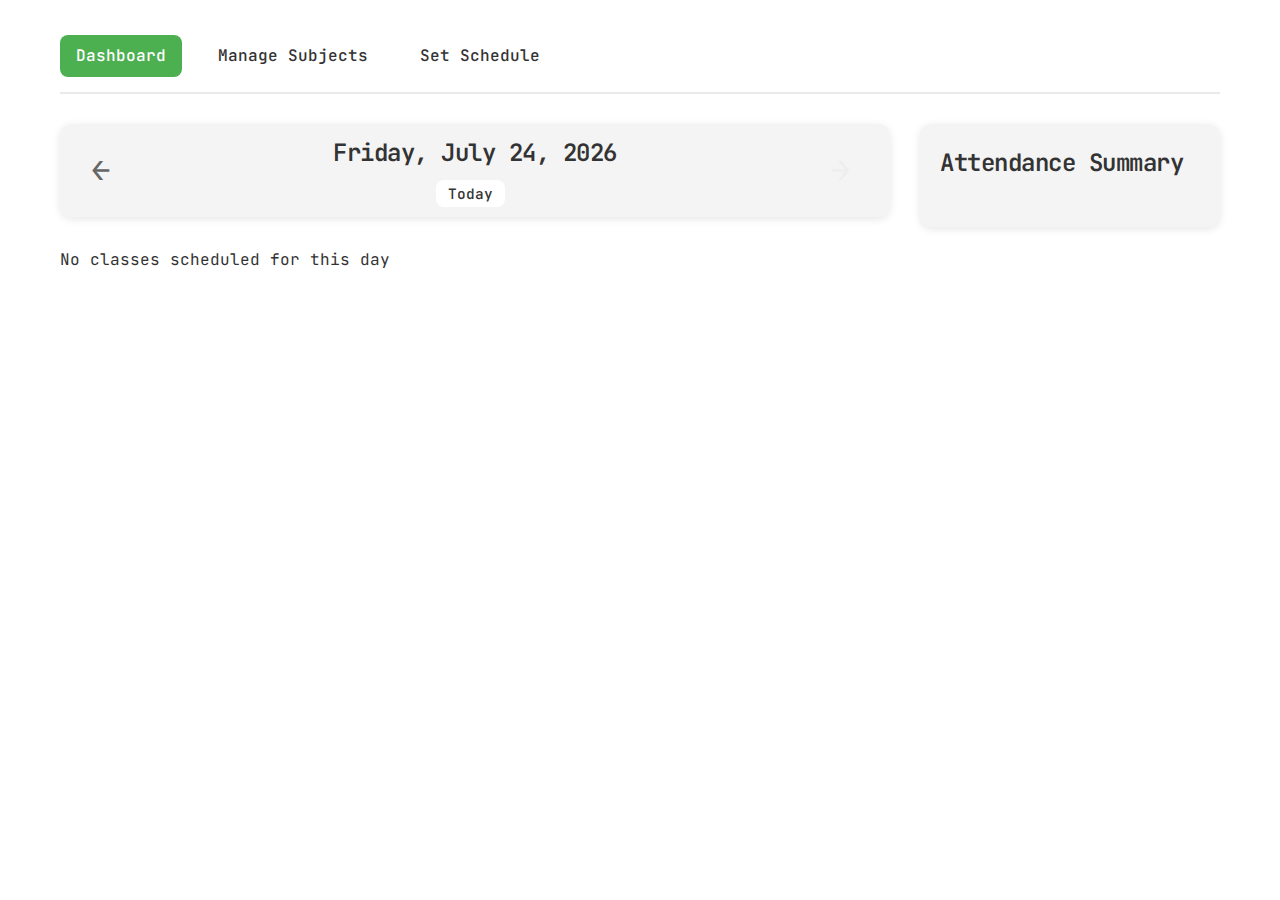
<file: index.html>
<!DOCTYPE html>
<html lang="en">
<head>
    <meta charset="UTF-8">
    <meta name="viewport" content="width=device-width, initial-scale=1.0">
    <title>Attendance Tracker - Dashboard</title>
    <link rel="stylesheet" href="css/styles.css">
    <link rel="stylesheet" href="https://fonts.googleapis.com/css2?family=JetBrains+Mono:wght@400;500;600;700&display=swap">
</head>
<body>
    <nav>
        <a href="index.html" class="active">Dashboard</a>
        <a href="subjects.html">Manage Subjects</a>
        <a href="schedule.html">Set Schedule</a>
    </nav>
    
    <div class="dashboard-container">
        <main class="main-content">
            <div class="day-navigator">
                <button class="nav-btn" onclick="changeDay(-1)"><span>←</span></button>
                <div class="current-day">
                    <h2 id="selectedDate"></h2>
                    <button onclick="goToToday()" class="today-btn">Today</button>
                </div>
                <button class="nav-btn" onclick="changeDay(1)"><span>→</span></button>
            </div>
            <div id="todayClasses">
                <!-- Classes will be populated here -->
            </div>
        </main>

        <aside class="summary-panel">
            <h2>Attendance Summary</h2>
            <div id="attendanceSummary">
                <!-- Summary will be populated here -->
            </div>
        </aside>
    </div>

    <script src="js/app.js"></script>
</body>
</html>
</file>
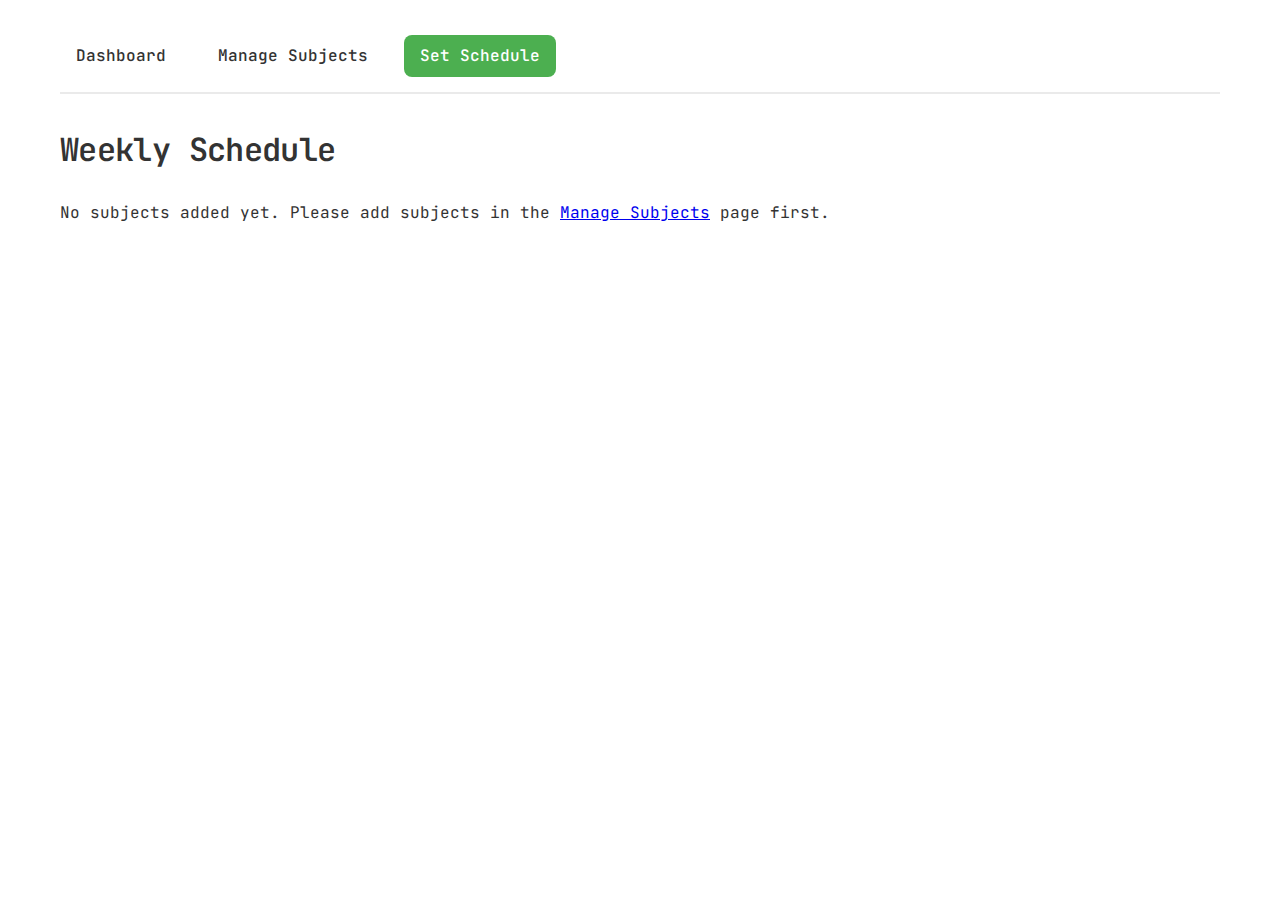
<file: schedule.html>
<!DOCTYPE html>
<html lang="en">
<head>
    <meta charset="UTF-8">
    <meta name="viewport" content="width=device-width, initial-scale=1.0">
    <title>Attendance Tracker - Schedule</title>
    <link rel="stylesheet" href="css/styles.css">
    <link rel="stylesheet" href="https://fonts.googleapis.com/css2?family=JetBrains+Mono:wght@400;500;600;700&display=swap">
</head>
<body>
    <nav>
        <a href="index.html">Dashboard</a>
        <a href="subjects.html">Manage Subjects</a>
        <a href="schedule.html" class="active">Set Schedule</a>
    </nav>
    
    <main>
        <h1>Weekly Schedule</h1>
        <div id="scheduleContainer">
            <!-- Schedule will be populated here -->
        </div>
    </main>

    <!-- Add Class Modal -->
    <div id="addClassModal" class="modal">
        <div class="modal-content">
            <h2>Add Class</h2>
            <form id="addClassForm">
                <select id="classSubject" required>
                    <!-- Subjects will be populated here -->
                </select>
                <input type="time" id="classTime" required>
                <div class="modal-buttons">
                    <button type="submit">Add</button>
                    <button type="button" onclick="closeModal()">Cancel</button>
                </div>
            </form>
        </div>
    </div>

    <script src="js/app.js"></script>
</body>
</html>
</file>
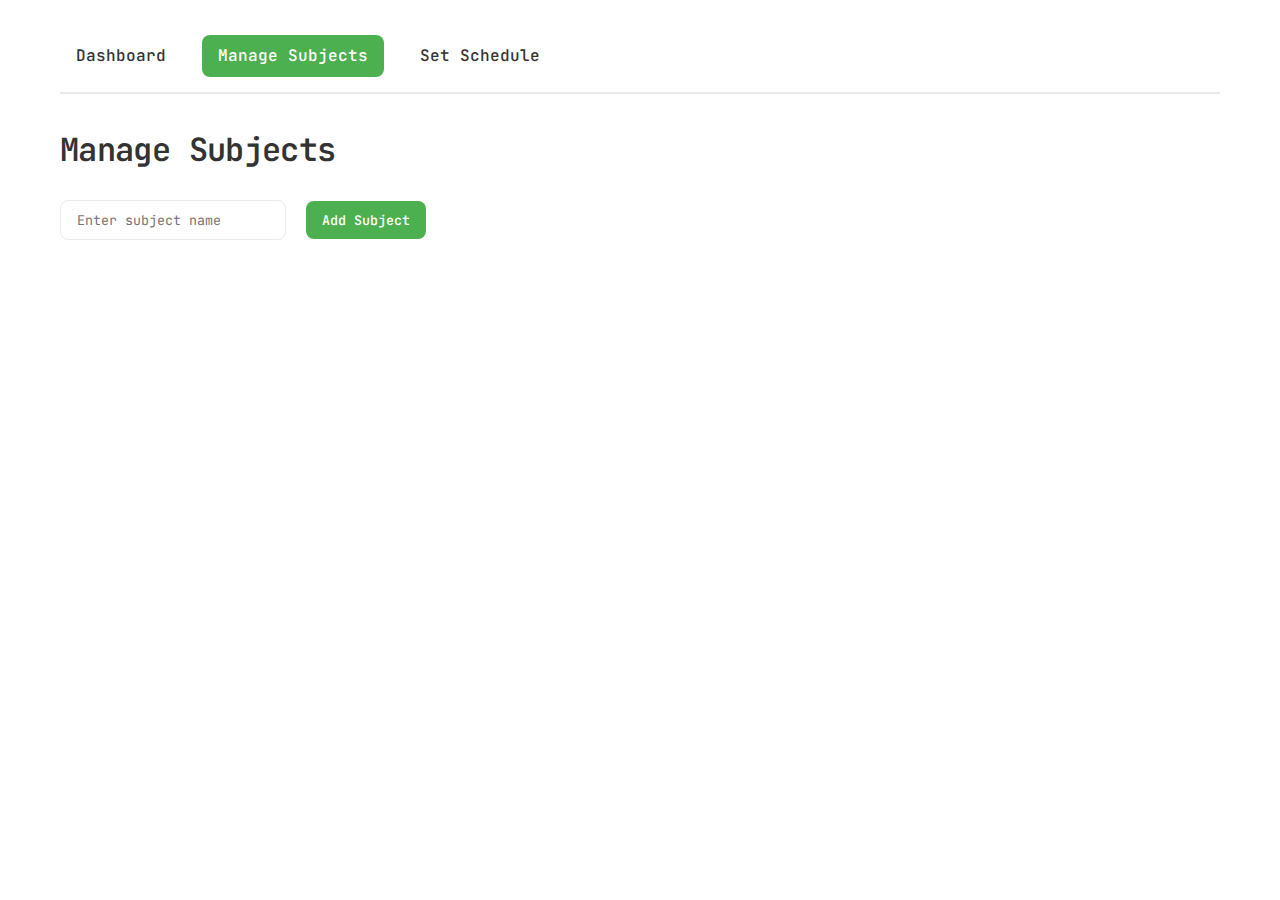
<file: subjects.html>
<!DOCTYPE html>
<html lang="en">
<head>
    <meta charset="UTF-8">
    <meta name="viewport" content="width=device-width, initial-scale=1.0">
    <title>Attendance Tracker - Subjects</title>
    <link rel="stylesheet" href="css/styles.css">
    <link rel="stylesheet" href="https://fonts.googleapis.com/css2?family=JetBrains+Mono:wght@400;500;600;700&display=swap">
</head>
<body>
    <nav>
        <a href="index.html">Dashboard</a>
        <a href="subjects.html" class="active">Manage Subjects</a>
        <a href="schedule.html">Set Schedule</a>
    </nav>
    
    <main>
        <h1>Manage Subjects</h1>
        <form id="addSubjectForm">
            <input type="text" id="subjectName" placeholder="Enter subject name" required>
            <button type="submit">Add Subject</button>
        </form>

        <div id="subjectsList">
            <!-- Subjects will be populated here -->
        </div>
    </main>

    <script src="js/app.js"></script>
</body>
</html>
</file>
<file: css/styles.css>
:root {
    /* Light theme variables */
    --bg-primary: #ffffff;
    --bg-secondary: #f4f4f4;
    --bg-elevated: #ffffff;
    --text-primary: #333333;
    --text-secondary: #666666;
    --border-color: #eaeaea;
    --accent-color: #4CAF50;
    --accent-hover: #45a049;
    --delete-color: #ff4444;
    --delete-hover: #ff0000;
    --shadow: 0 2px 8px rgba(0,0,0,0.1);

    /* Animation durations */
    --transition-speed: 0.2s;
}

@media (prefers-color-scheme: dark) {
    :root {
        --bg-primary: #1a1a1a;
        --bg-secondary: #2d2d2d;
        --bg-elevated: #333333;
        --text-primary: #ffffff;
        --text-secondary: #bbbbbb;
        --border-color: #404040;
        --shadow: 0 2px 8px rgba(0,0,0,0.4);
    }
}

* {
    margin: 0;
    padding: 0;
    box-sizing: border-box;
    transition: background-color var(--transition-speed) ease,
                color var(--transition-speed) ease,
                border-color var(--transition-speed) ease,
                transform var(--transition-speed) ease;
}

body {
    font-family: 'JetBrains Mono', monospace;
    line-height: 1.6;
    padding: 20px;
    max-width: 1200px;
    margin: 0 auto;
    background-color: var(--bg-primary);
    color: var(--text-primary);
}

nav {
    margin-bottom: 30px;
    padding: 15px 0;
    border-bottom: 2px solid var(--border-color);
    display: flex;
    gap: 20px;
}

nav a {
    text-decoration: none;
    color: var(--text-primary);
    padding: 8px 16px;
    border-radius: 8px;
    font-weight: 500;
    position: relative;
}

nav a:hover {
    background-color: var(--bg-secondary);
}

nav a.active {
    background-color: var(--accent-color);
    color: white;
}

nav a.active:hover {
    background-color: var(--accent-hover);
}

h1, h2, h3 {
    margin-bottom: 25px;
    font-weight: 600;
    letter-spacing: -0.02em;
}

form {
    margin-bottom: 25px;
}

input, select, button {
    padding: 10px 16px;
    margin-right: 10px;
    border: 1px solid var(--border-color);
    border-radius: 8px;
    background-color: var(--bg-elevated);
    color: var(--text-primary);
    font-family: inherit;
}

button {
    background-color: var(--accent-color);
    color: white;
    border: none;
    cursor: pointer;
    font-weight: 500;
    transform: translateY(0);
}

button:hover {
    background-color: var(--accent-hover);
    transform: translateY(-1px);
}

.subject-item, .attendance-card {
    background-color: var(--bg-secondary);
    padding: 20px;
    margin-bottom: 15px;
    border-radius: 12px;
    display: flex;
    justify-content: space-between;
    align-items: center;
    box-shadow: var(--shadow);
}

.attendance-options button {
    margin-right: 8px;
    padding: 8px 16px;
    opacity: 0.7;
}

.attendance-options button:hover {
    opacity: 1;
}

.attendance-options button.selected {
    background-color: var(--accent-color);
    opacity: 1;
}

.day-row {
    display: flex;
    align-items: center;
    padding: 20px;
    border-bottom: 1px solid var(--border-color);
    background-color: var(--bg-secondary);
    margin-bottom: 15px;
    border-radius: 12px;
}

.day-name {
    width: 120px;
    font-weight: 600;
    color: var(--text-primary);
}

.day-classes {
    flex-grow: 1;
    display: flex;
    gap: 15px;
    flex-wrap: wrap;
    align-items: center;
}

.class-item {
    background-color: var(--bg-elevated);
    padding: 12px 16px;
    border-radius: 8px;
    display: flex;
    align-items: center;
    gap: 12px;
    box-shadow: var(--shadow);
}

.class-time {
    color: var(--text-secondary);
    font-size: 0.9em;
}

.add-class-btn {
    background-color: var(--accent-color);
    color: white;
    width: 36px;
    height: 36px;
    border-radius: 50%;
    display: flex;
    align-items: center;
    justify-content: center;
    font-size: 24px;
    padding: 0;
    margin-left: 10px;
    box-shadow: var(--shadow);
}

.delete-class-btn {
    background-color: transparent;
    color: var(--delete-color);
    border: none;
    padding: 4px;
    font-size: 20px;
    cursor: pointer;
    opacity: 0.7;
}

.delete-class-btn:hover {
    opacity: 1;
    background-color: transparent;
}

/* Modal styles */
.modal {
    display: none;
    position: fixed;
    top: 0;
    left: 0;
    width: 100%;
    height: 100%;
    background-color: rgba(0,0,0,0.5);
    z-index: 1000;
    opacity: 0;
    transition: opacity var(--transition-speed) ease;
}

.modal.visible {
    opacity: 1;
}

.modal-content {
    background-color: var(--bg-elevated);
    margin: 15% auto;
    padding: 25px;
    border-radius: 12px;
    width: 90%;
    max-width: 500px;
    box-shadow: var(--shadow);
    transform: translateY(20px);
    transition: transform var(--transition-speed) ease;
}

.modal.visible .modal-content {
    transform: translateY(0);
}

.modal-content h2 {
    margin-bottom: 20px;
    color: var(--text-primary);
}

.modal-content select,
.modal-content input {
    width: 100%;
    margin-bottom: 20px;
}

.modal-buttons {
    display: flex;
    gap: 12px;
    justify-content: flex-end;
}

.attendance-summary-item {
    background-color: var(--bg-secondary);
    padding: 20px;
    margin-bottom: 15px;
    border-radius: 12px;
    box-shadow: var(--shadow);
}

.attendance-summary-item h3 {
    color: var(--text-primary);
    margin-bottom: 10px;
}

.attendance-summary-item p {
    color: var(--text-secondary);
}

/* Add instructions text styling */
.instructions {
    color: #666;
    margin-bottom: 20px;
    font-style: italic;
}

/* Add these new styles */
.dashboard-container {
    display: flex;
    gap: 30px;
    align-items: flex-start;
}

.main-content {
    flex: 1;
}

.summary-panel {
    width: 300px;
    position: sticky;
    top: 20px;
    background-color: var(--bg-secondary);
    border-radius: 12px;
    padding: 20px;
    box-shadow: var(--shadow);
}

.attendance-summary-item {
    background-color: var(--bg-elevated);
    padding: 20px;
    margin-bottom: 15px;
    border-radius: 12px;
    box-shadow: var(--shadow);
}

.attendance-summary-item:last-child {
    margin-bottom: 0;
}

.attendance-summary-item h3 {
    color: var(--text-primary);
    margin-bottom: 10px;
}

.attendance-percentage {
    font-size: 2em;
    font-weight: 700;
    margin-bottom: 5px;
    letter-spacing: -0.03em;
}

.attendance-percentage.high {
    color: var(--accent-color);
}

.attendance-percentage.medium {
    color: #FFA500; /* Orange */
}

.attendance-percentage.low {
    color: var(--delete-color);
}

.attendance-details {
    color: var(--text-secondary);
    font-size: 0.9em;
}

/* Add media query for responsive design */
@media (max-width: 768px) {
    .dashboard-container {
        flex-direction: column;
    }

    .summary-panel {
        width: 100%;
        position: static;
    }
}

.day-navigator {
    display: flex;
    align-items: center;
    justify-content: space-between;
    margin-bottom: 30px;
    background-color: var(--bg-secondary);
    padding: 10px 20px;
    border-radius: 12px;
    box-shadow: var(--shadow);
}

.current-day {
    text-align: center;
    flex: 1;
    display: flex;
    flex-direction: column;
    align-items: center;
    gap: 8px;
}

.current-day h2 {
    margin: 0;
    font-size: 1.5em;
}

.nav-btn {
    background-color: transparent;
    color: var(--text-secondary);
    border: none;
    display: flex;
    align-items: center;
    justify-content: center;
    font-size: 32px;
    padding: 0;
    cursor: pointer;
    width: 40px;
    height: 40px;
    line-height: 1;
    transition: color var(--transition-speed) ease;
}

.nav-btn:hover {
    background-color: transparent;
    color: var(--accent-color);
}

.nav-btn:disabled {
    color: var(--border-color);
    cursor: not-allowed;
}

.nav-btn span {
    display: flex;
    align-items: center;
    justify-content: center;
    height: 32px;
    line-height: 0;
}

.today-btn {
    font-size: 0.9em;
    padding: 4px 12px;
    background-color: var(--bg-elevated);
    color: var(--text-primary);
}

.today-btn:hover {
    background-color: var(--accent-color);
    color: white;
}
</file>
